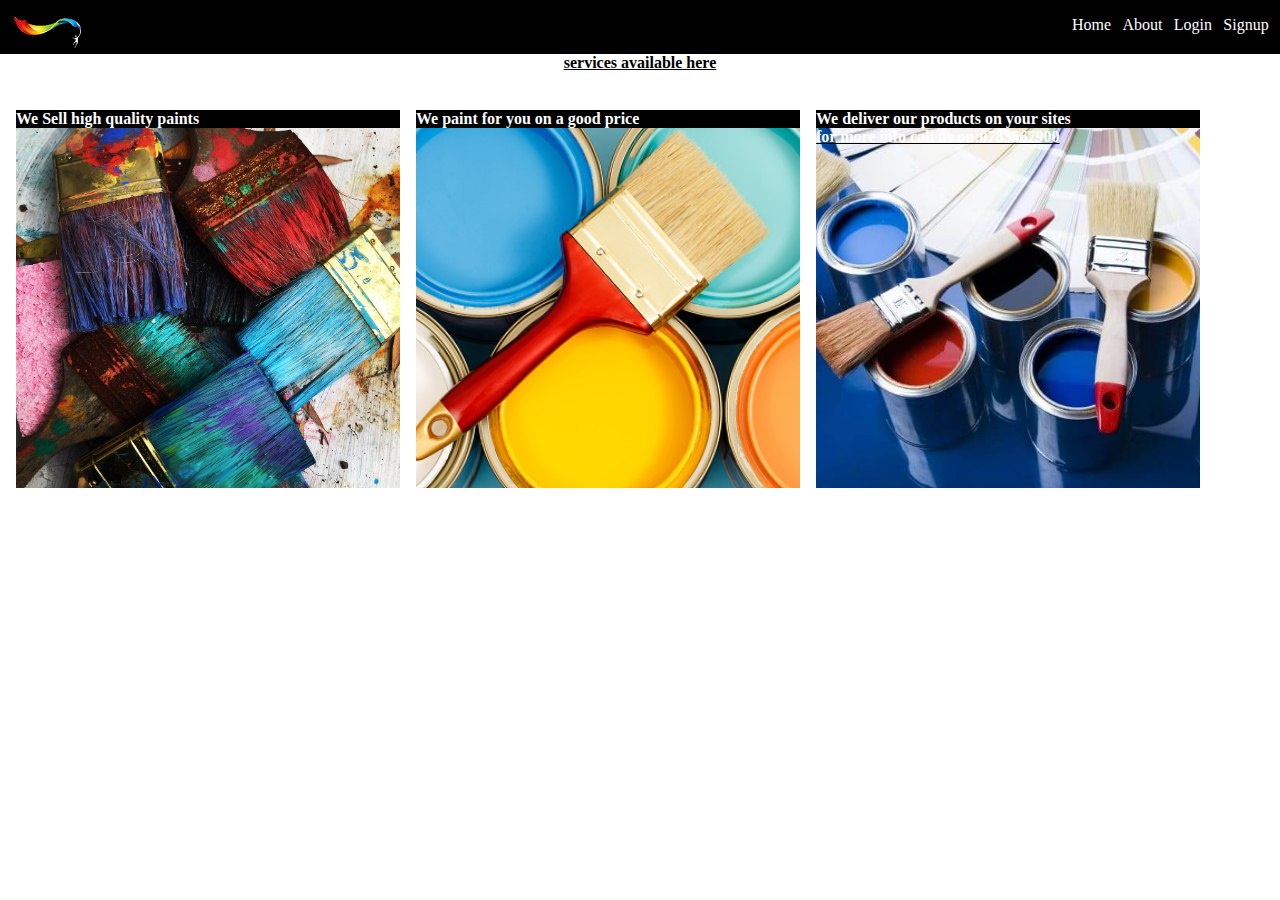
<file: about.html>
<!DOCTYPE html>
<html lang="en">
<head>
    <meta charset="UTF-8">
    <meta http-equiv="X-UA-Compatible" content="IE=edge">
    <meta name="viewport" content="width=device-width, initial-scale=1.0">
    <title>Document</title>
    <link rel="stylesheet" href="about.css">
</head>
<body>
    <nav class="navbar">
        <a href="index.html"><img src="logo.png" alt=""></a>
        <ul>
            <li>
                <a href="index.html">Home</a>
            </li> 
            <li>
                <a href="about.html">About</a>
            </li>
            <li>
                <a href="login.html">Login</a>
            </li>
            <li>
                <a href="signup.html">Signup</a>
            </li>
        </ul>
    </nav>
    <div class="serv">
        <div class="services"> 
   <p id="m"><b><center><u>services available here<u></center><b></p>
   </div>
   <div class="dis">
    <div class="sell">
        <p id="s">We Sell high quality paints</p>
    </div>
    <div class="paint">
        <p id="p">We paint for you on a good price</p>
    </div>
    <div class="deliver">
        <p id="d">We deliver our products on your sites</p>
        <div class="con">
            <div class="contacts">
            <b><p id="c">for more info call us on:0783567900</p><b>
            </div>
    </div>
  
</body>
</html>
</file>
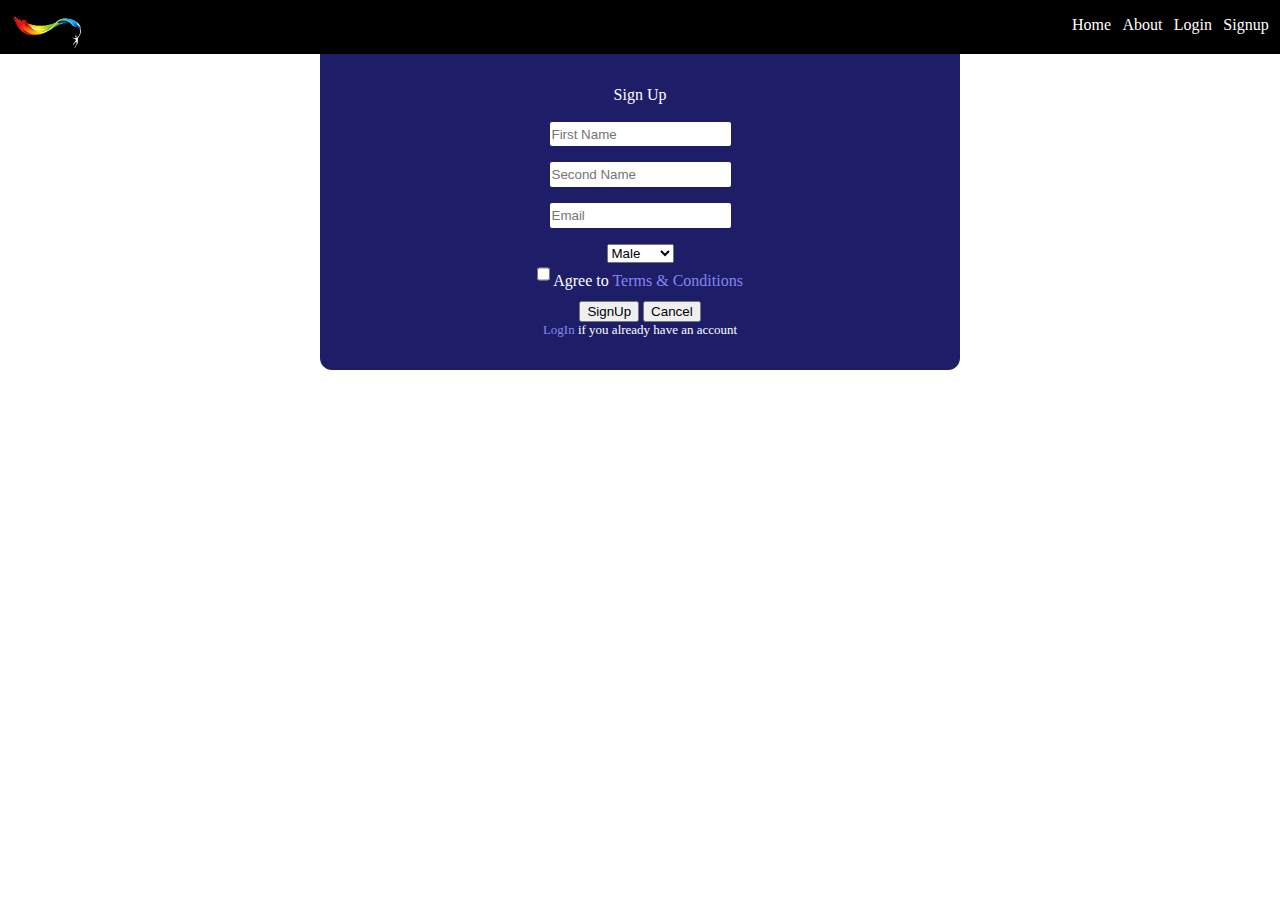
<file: signup.html>
<!DOCTYPE html>
<html lang="en">
<head>
    <meta charset="UTF-8">
    <meta http-equiv="X-UA-Compatible" content="IE=edge">
    <meta name="viewport" content="width=device-width, initial-scale=1.0">
    <link rel="stylesheet" href="signup.css">
    <title>Document</title>
</head>
<body>
    <nav class="navbar">
        <a href="index.html"><img src="logo.png" alt=""></a>
        <ul>
            <li>
                <a href="">Home</a>
            </li>
            <li>
                <a href="">About</a>
            </li>
            <li>
                <a href="login.html">Login</a>
            </li>
            <li>
                <a href="signup.html">Signup</a>
            </li>
        </ul>
    </nav>
    <main>
        <div class="box">
            Sign Up
            <br>
            <br>
            <form action="post">
                <input type="text" name="" id="" placeholder="First Name">
                <br>
                <input type="text" name="" id="" placeholder="Second Name">
                <br>
                <input type="email" placeholder="Email">
                <br>
                <select name="" id="" placeholder="Gender">
                    <option value="male">Male</option>
                    <option value="female">Female</option>
                </select>
                <br>
                <input type="checkbox" name="" id=""> Agree to <a href="">Terms & Conditions</a>
                <br>
                <button type="submit">SignUp</button>
                <button type="reset">Cancel</button>
            </form>
            <p id="joga"><a href="login.html">LogIn</a> if you already have an account</p>
        </div>
    </main>
</body>
</html>
</file>
<file: about.css>
*{
    margin: 0;
}
nav a img{
    width: 2.5cm;
}
nav:hover a img{
    width: 1.8cm;
    transition-duration: 1000ms;
}
nav{
    padding-left: 1%;
    padding-top: 1rem;
    height: 1cm;
    display: flex;
    justify-content: space-between;
    background-color: black;
}
nav ul{
    list-style-type: none;
    display: flex;
}
nav ul li{
    margin-right: .3cm;
}
nav a{
    text-decoration: none;
    color: white;
}
nav a:hover{
    text-decoration: none;
    color: rgb(105, 8, 8);
    transition-duration: 700ms;
}
.dis{
    color: white;
    display: flex;
    margin-top: 1cm;
}

.sell{
    height: 10cm;
    width: 30%;
    background-image: url(paint.jpg);
    background-position: center;
    background-size: cover;
    margin-left: 1rem;
}
.paint{
    height: 10cm;
    width: 30%;
    background-image: url(paints.jpg);
    background-position: center;
    background-size: cover;
    margin-left: 1rem;
}
.deliver{
    height: 10cm;
    width: 30%;
    background-image: url(d.jpeg);
    background-position: center;
    background-size: cover;
    margin-left: 1rem;
}
#s{
    background-color: black;
}
#d{
    background-color: black;
}
#p{
    background-color: black;
}
</file>
<file: signup.css>
*{
    margin: 0;
}
nav a img{
    width: 1.5cm;
}
nav:hover a img{
    width: 1.8cm;
    transition-duration: 1000ms;
}
nav{
    padding-left: 1%;
    padding-top: 1rem;
    height: 1cm;
    display: flex;
    justify-content: space-between;
    background-color: black;
}
nav ul{
    list-style-type: none;
    display: flex;
}
nav ul li{
    margin-right: .3cm;
}
nav a{
    text-decoration: none;
    color: white;
}
nav a:hover{
    text-decoration: none;
    color: rgb(105, 8, 8);
    transition-duration: 700ms;
}

.box{
    color: white;
    background-color: rgb(29, 29, 104);
    margin-left: 25%;
    margin-right: 25%;
    text-align: center;
    padding: 2rem;
    border-bottom-left-radius: 12px;
    border-bottom-right-radius: 12px;
}
.box a{
    text-decoration: none;
    color: rgb(134, 134, 241);
}
#joga{
    font-size: small;
    padding-bottom: 0;
    margin-bottom: 0;
}

input{
    border: none;
    border-radius: 2px;
    height: .6cm;
    margin-bottom: 1rem;
}

body{
    background-repeat: no-repeat;
    background-size: 250%;
    background-position: center;
    animation-name: slideshow;
    animation-duration: 20s;
    animation-timing-function: ease-in-out;
    animation-iteration-count: infinite;
}

@keyframes slideshow {
    0% {
        background-image: url('paint.jpg');
    }
    25% {
        background-image: url('paints.jpg');
    }
    50% {
        background-image: url('test.jpg');
    }
    75% {
        background-image: url('hero.jpg');
    }
    100% {
        background-image: url('d.jpeg');
    }
}
</file>
